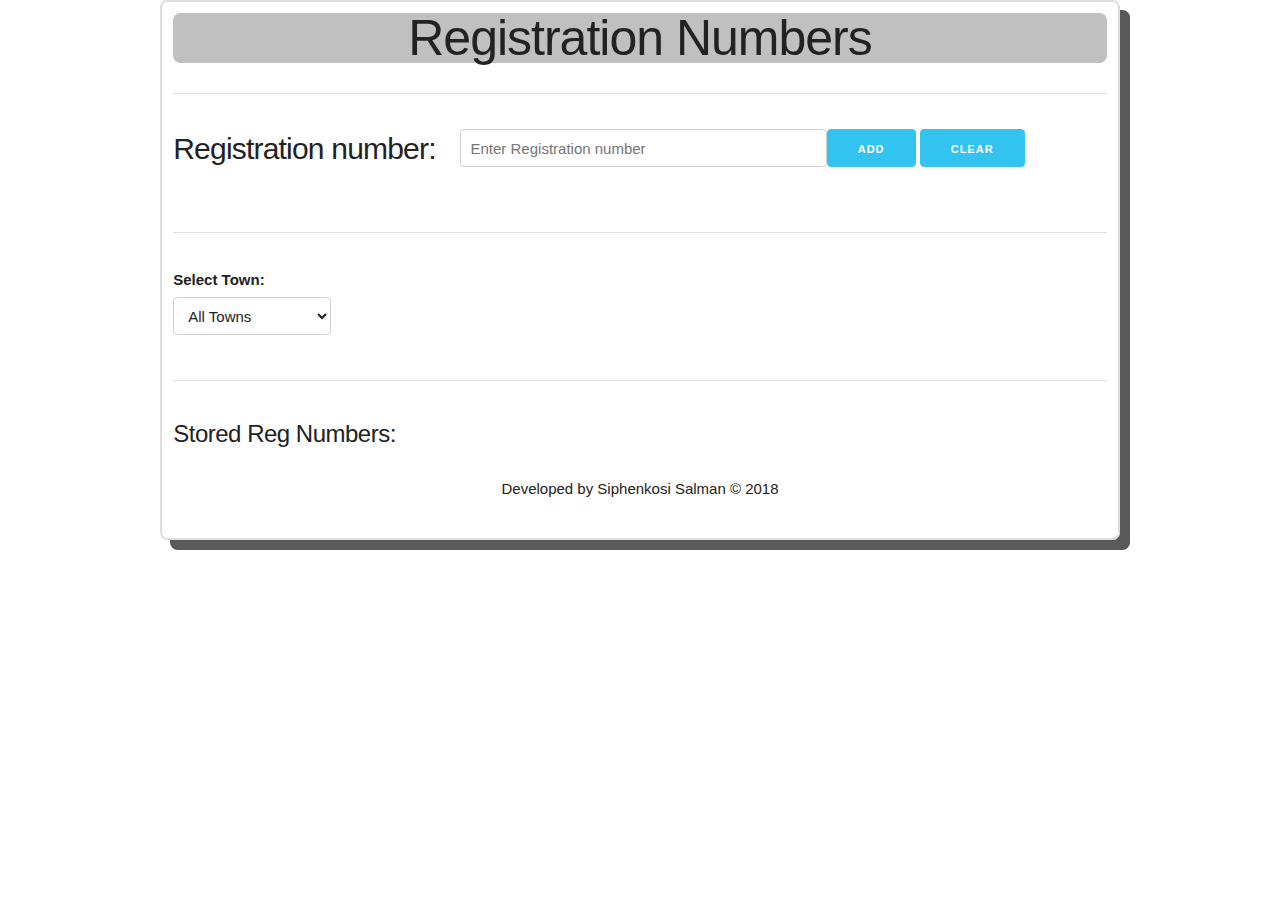
<file: index.html>
<!DOCTYPE html>
<html>

<head>
    <meta charset="utf-8">
    <title>registration-numbers</title>
    <meta name="viewport" content="width=device-width, initial-scale=1">

    <link rel="stylesheet" href="css/normalize.css">
    <link rel="stylesheet" href="css/skeleton.css">
    <link rel="stylesheet" href="css/registration_number.css">
    <link rel="stylesheet" href="css/animate.css">
    <!-- Favicon
  –––––––––––––––––––––––––––––––––––––––––––––––––– -->
    <link rel="icon" type="image/png" href="images/android-icon-36x36.png">
</head>

<body>
    <div class="container box">
        <!--------------------------div1------------------------>
        <div class="row">
            <div id="div1" class="twelve columns div1 animated slideInDown">
                <h1 class="header">Registration Numbers</h1>
            </div>
        </div>
        <hr>
        <!--------------------------div2------------------------>
        <div class="row">
            <div class="twelve columns">
                <div class="error">
<!--    -------------error message will dill displaay here---------->
                </div>
            </div>
            <div class="row">
                <div class="twelve columns div2 animated slideInLeft">
                    <h4 class="four columns">Registration number:</h4>
                    <form>
                        <input id="item" class="five columns plateInputField" type="text" placeholder="Enter Registration number" required>

                        <button class="button-primary regAddBtn" type="button" name="button">ADD</button>

                        <button class="button-primary clearBtn" type="button" name="button">Clear</button>
                    </form>
                </div>
            </div>
            <hr>
            <!-------------------------div3-------------------------->
            <div class="row">
                <label for="">Select Town:</label>
                <select class="select-town" name="select-town">
            <option value="ALL">All Towns</option>
            <option value="CA ">Cape Town(CA)</option>
            <option value="CJ">Paarl(CJ)</option>
            <option value="CAW">George(CAW)</option>
            <option value="CL">Stellenbosch(CL)</option>
          </select>
            </div>
            <hr>
            <!-------------------------------div4------------------------------>
            <div class="row">
                <div class="div4 animated flipInY">
                    <h5 class="title">Stored Reg Numbers:</h5>


                    <ul>
                        <!---------list will show here-->
                    </ul>
                </div>
            </div>

        </div>
        <!-----------------------------footer--------------------------->
        <div class="row">
            <div class="twelve columns">
                <footer>
                    <p>Developed by Siphenkosi Salman &copy; 2018</p>
                </footer>
            </div>
        </div>


        <script src="js/registration_number.js" charset="utf-8"></script>
        <script src="js/registration_numbers_DOM.js" charset="utf-8"></script>
</body>

</html>
</file>
<file: css/skeleton.css>
/*
* Skeleton V2.0.4
* Copyright 2014, Dave Gamache
* www.getskeleton.com
* Free to use under the MIT license.
* http://www.opensource.org/licenses/mit-license.php
* 12/29/2014
*/


/* Table of contents
––––––––––––––––––––––––––––––––––––––––––––––––––
- Grid
- Base Styles
- Typography
- Links
- Buttons
- Forms
- Lists
- Code
- Tables
- Spacing
- Utilities
- Clearing
- Media Queries
*/


/* Grid
–––––––––––––––––––––––––––––––––––––––––––––––––– */
.container {
  position: relative;
  width: 100%;
  max-width: 960px;
  margin: 0 auto;
  padding: 0 20px;
  box-sizing: border-box; }
.column,
.columns {
  width: 100%;
  float: left;
  box-sizing: border-box; }

/* For devices larger than 400px */
@media (min-width: 400px) {
  .container {
    width: 85%;
    padding: 0; }
}

/* For devices larger than 550px */
@media (min-width: 550px) {
  .container {
    width: 80%; }
  .column,
  .columns {
    margin-left: 4%; }
  .column:first-child,
  .columns:first-child {
    margin-left: 0; }

  .one.column,
  .one.columns                    { width: 4.66666666667%; }
  .two.columns                    { width: 13.3333333333%; }
  .three.columns                  { width: 22%;            }
  .four.columns                   { width: 30.6666666667%; }
  .five.columns                   { width: 39.3333333333%; }
  .six.columns                    { width: 48%;            }
  .seven.columns                  { width: 56.6666666667%; }
  .eight.columns                  { width: 65.3333333333%; }
  .nine.columns                   { width: 74.0%;          }
  .ten.columns                    { width: 82.6666666667%; }
  .eleven.columns                 { width: 91.3333333333%; }
  .twelve.columns                 { width: 100%; margin-left: 0; }

  .one-third.column               { width: 30.6666666667%; }
  .two-thirds.column              { width: 65.3333333333%; }

  .one-half.column                { width: 48%; }

  /* Offsets */
  .offset-by-one.column,
  .offset-by-one.columns          { margin-left: 8.66666666667%; }
  .offset-by-two.column,
  .offset-by-two.columns          { margin-left: 17.3333333333%; }
  .offset-by-three.column,
  .offset-by-three.columns        { margin-left: 26%;            }
  .offset-by-four.column,
  .offset-by-four.columns         { margin-left: 34.6666666667%; }
  .offset-by-five.column,
  .offset-by-five.columns         { margin-left: 43.3333333333%; }
  .offset-by-six.column,
  .offset-by-six.columns          { margin-left: 52%;            }
  .offset-by-seven.column,
  .offset-by-seven.columns        { margin-left: 60.6666666667%; }
  .offset-by-eight.column,
  .offset-by-eight.columns        { margin-left: 69.3333333333%; }
  .offset-by-nine.column,
  .offset-by-nine.columns         { margin-left: 78.0%;          }
  .offset-by-ten.column,
  .offset-by-ten.columns          { margin-left: 86.6666666667%; }
  .offset-by-eleven.column,
  .offset-by-eleven.columns       { margin-left: 95.3333333333%; }

  .offset-by-one-third.column,
  .offset-by-one-third.columns    { margin-left: 34.6666666667%; }
  .offset-by-two-thirds.column,
  .offset-by-two-thirds.columns   { margin-left: 69.3333333333%; }

  .offset-by-one-half.column,
  .offset-by-one-half.columns     { margin-left: 52%; }

}

/* Base Styles
–––––––––––––––––––––––––––––––––––––––––––––––––– */
/* NOTE
html is set to 62.5% so that all the REM measurements throughout Skeleton
are based on 10px sizing. So basically 1.5rem = 15px :) */
html {
  font-size: 62.5%; }
body {
  font-size: 1.5em; /* currently ems cause chrome bug misinterpreting rems on body element */
  line-height: 1.6;
  font-weight: 400;
  font-family: "Raleway", "HelveticaNeue", "Helvetica Neue", Helvetica, Arial, sans-serif;
  color: #222; }


/* Typography
–––––––––––––––––––––––––––––––––––––––––––––––––– */
h1, h2, h3, h4, h5, h6 {
  margin-top: 0;
  margin-bottom: 2rem;
  font-weight: 300; }
h1 { font-size: 4.0rem; line-height: 1.2;  letter-spacing: -.1rem;}
h2 { font-size: 3.6rem; line-height: 1.25; letter-spacing: -.1rem; }
h3 { font-size: 3.0rem; line-height: 1.3;  letter-spacing: -.1rem; }
h4 { font-size: 2.4rem; line-height: 1.35; letter-spacing: -.08rem; }
h5 { font-size: 1.8rem; line-height: 1.5;  letter-spacing: -.05rem; }
h6 { font-size: 1.5rem; line-height: 1.6;  letter-spacing: 0; }

/* Larger than phablet */
@media (min-width: 550px) {
  h1 { font-size: 5.0rem; }
  h2 { font-size: 4.2rem; }
  h3 { font-size: 3.6rem; }
  h4 { font-size: 3.0rem; }
  h5 { font-size: 2.4rem; }
  h6 { font-size: 1.5rem; }
}

p {
  margin-top: 0; }


/* Links
–––––––––––––––––––––––––––––––––––––––––––––––––– */
a {
  color: #1EAEDB; }
a:hover {
  color: #0FA0CE; }


/* Buttons
–––––––––––––––––––––––––––––––––––––––––––––––––– */
.button,
button,
input[type="submit"],
input[type="reset"],
input[type="button"] {
  display: inline-block;
  height: 38px;
  padding: 0 30px;
  color: #555;
  text-align: center;
  font-size: 11px;
  font-weight: 600;
  line-height: 38px;
  letter-spacing: .1rem;
  text-transform: uppercase;
  text-decoration: none;
  white-space: nowrap;
  background-color: transparent;
  border-radius: 4px;
  border: 1px solid #bbb;
  cursor: pointer;
  box-sizing: border-box; }
.button:hover,
button:hover,
input[type="submit"]:hover,
input[type="reset"]:hover,
input[type="button"]:hover,
.button:focus,
button:focus,
input[type="submit"]:focus,
input[type="reset"]:focus,
input[type="button"]:focus {
  color: #333;
  border-color: #888;
  outline: 0; }
.button.button-primary,
button.button-primary,
input[type="submit"].button-primary,
input[type="reset"].button-primary,
input[type="button"].button-primary {
  color: #FFF;
  background-color: #33C3F0;
  border-color: #33C3F0; }
.button.button-primary:hover,
button.button-primary:hover,
input[type="submit"].button-primary:hover,
input[type="reset"].button-primary:hover,
input[type="button"].button-primary:hover,
.button.button-primary:focus,
button.button-primary:focus,
input[type="submit"].button-primary:focus,
input[type="reset"].button-primary:focus,
input[type="button"].button-primary:focus {
  color: #FFF;
  background-color: #1EAEDB;
  border-color: #1EAEDB; }


/* Forms
–––––––––––––––––––––––––––––––––––––––––––––––––– */
input[type="email"],
input[type="number"],
input[type="search"],
input[type="text"],
input[type="tel"],
input[type="url"],
input[type="password"],
textarea,
select {
  height: 38px;
  padding: 6px 10px; /* The 6px vertically centers text on FF, ignored by Webkit */
  background-color: #fff;
  border: 1px solid #D1D1D1;
  border-radius: 4px;
  box-shadow: none;
  box-sizing: border-box; }
/* Removes awkward default styles on some inputs for iOS */
input[type="email"],
input[type="number"],
input[type="search"],
input[type="text"],
input[type="tel"],
input[type="url"],
input[type="password"],
textarea {
  -webkit-appearance: none;
     -moz-appearance: none;
          appearance: none; }
textarea {
  min-height: 65px;
  padding-top: 6px;
  padding-bottom: 6px; }
input[type="email"]:focus,
input[type="number"]:focus,
input[type="search"]:focus,
input[type="text"]:focus,
input[type="tel"]:focus,
input[type="url"]:focus,
input[type="password"]:focus,
textarea:focus,
select:focus {
  border: 1px solid #33C3F0;
  outline: 0; }
label,
legend {
  display: block;
  margin-bottom: .5rem;
  font-weight: 600; }
fieldset {
  padding: 0;
  border-width: 0; }
input[type="checkbox"],
input[type="radio"] {
  display: inline; }
label > .label-body {
  display: inline-block;
  margin-left: .5rem;
  font-weight: normal; }


/* Lists
–––––––––––––––––––––––––––––––––––––––––––––––––– */
ul {
  list-style: circle inside; }
ol {
  list-style: decimal inside; }
ol, ul {
  padding-left: 0;
  margin-top: 0; }
ul ul,
ul ol,
ol ol,
ol ul {
  margin: 1.5rem 0 1.5rem 3rem;
  font-size: 90%; }
li {
  margin-bottom: 1rem; }


/* Code
–––––––––––––––––––––––––––––––––––––––––––––––––– */
code {
  padding: .2rem .5rem;
  margin: 0 .2rem;
  font-size: 90%;
  white-space: nowrap;
  background: #F1F1F1;
  border: 1px solid #E1E1E1;
  border-radius: 4px; }
pre > code {
  display: block;
  padding: 1rem 1.5rem;
  white-space: pre; }


/* Tables
–––––––––––––––––––––––––––––––––––––––––––––––––– */
th,
td {
  padding: 12px 15px;
  text-align: left;
  border-bottom: 1px solid #E1E1E1; }
th:first-child,
td:first-child {
  padding-left: 0; }
th:last-child,
td:last-child {
  padding-right: 0; }


/* Spacing
–––––––––––––––––––––––––––––––––––––––––––––––––– */
button,
.button {
  margin-bottom: 1rem; }
input,
textarea,
select,
fieldset {
  margin-bottom: 1.5rem; }
pre,
blockquote,
dl,
figure,
table,
p,
ul,
ol,
form {
  margin-bottom: 2.5rem; }


/* Utilities
–––––––––––––––––––––––––––––––––––––––––––––––––– */
.u-full-width {
  width: 100%;
  box-sizing: border-box; }
.u-max-full-width {
  max-width: 100%;
  box-sizing: border-box; }
.u-pull-right {
  float: right; }
.u-pull-left {
  float: left; }


/* Misc
–––––––––––––––––––––––––––––––––––––––––––––––––– */
hr {
  margin-top: 3rem;
  margin-bottom: 3.5rem;
  border-width: 0;
  border-top: 1px solid #E1E1E1; }


/* Clearing
–––––––––––––––––––––––––––––––––––––––––––––––––– */

/* Self Clearing Goodness */
.container:after,
.row:after,
.u-cf {
  content: "";
  display: table;
  clear: both; }


/* Media Queries
–––––––––––––––––––––––––––––––––––––––––––––––––– */
/*
Note: The best way to structure the use of media queries is to create the queries
near the relevant code. For example, if you wanted to change the styles for buttons
on small devices, paste the mobile query code up in the buttons section and style it
there.
*/


/* Larger than mobile */
@media (min-width: 400px) {}

/* Larger than phablet (also point when grid becomes active) */
@media (min-width: 550px) {}

/* Larger than tablet */
@media (min-width: 750px) {}

/* Larger than desktop */
@media (min-width: 1000px) {}

/* Larger than Desktop HD */
@media (min-width: 1200px) {}
</file>
<file: css/registration_number.css>
.box {
    padding: 0.75em;
    border-radius: 0.5em;
    border: 2px solid #ddd;
    height: auto;
    margin-bottom: 1em;
    box-shadow: 10px 10px #5a5858;

}

.div1 {
    background-color: silver;
    border-radius: 0.5em;
}

.header {
    text-align: center;
}

.div2 {
    /*    background-color: aquamarine;*/
    animation-delay: 1s;
}

.div3 {
    /*    background-color: aqua;*/
    animation-delay: 2s;
}

.div4 {
    animation-delay: 3s;
}

footer {
    text-align: center;
}



input {
    border: none;
    display: block;
    width: 98.4%;
    line-height: 1.5;
    padding: 8px 0 8px 10px;
    border-bottom: 1px solid #cfcbcc;
    outline: 0;
}

h1,
h2 {
    text-align: center;
    margin-bottom: 0px;
    line-height: 1;
}

h2 {
    color: gray;
}

li {
    display: inline-block;
    width: 200px;
    padding: 0.6rem;
    background: grey;
    border: 4px #2a2a2a solid;
    border-radius: 6px;
    text-align: center;
    font-size: 20px;
    font-weight: bold;
    list-style-type: none;
    margin-left: 10px;
}

.rad {
    margin-left: 75px;
}

.error {
    text-align: center;
    color: red;
    font-weight: 600;
}

.green {
    text-align: center;
    color: green;
    font-weight: 600;
}
</file>
